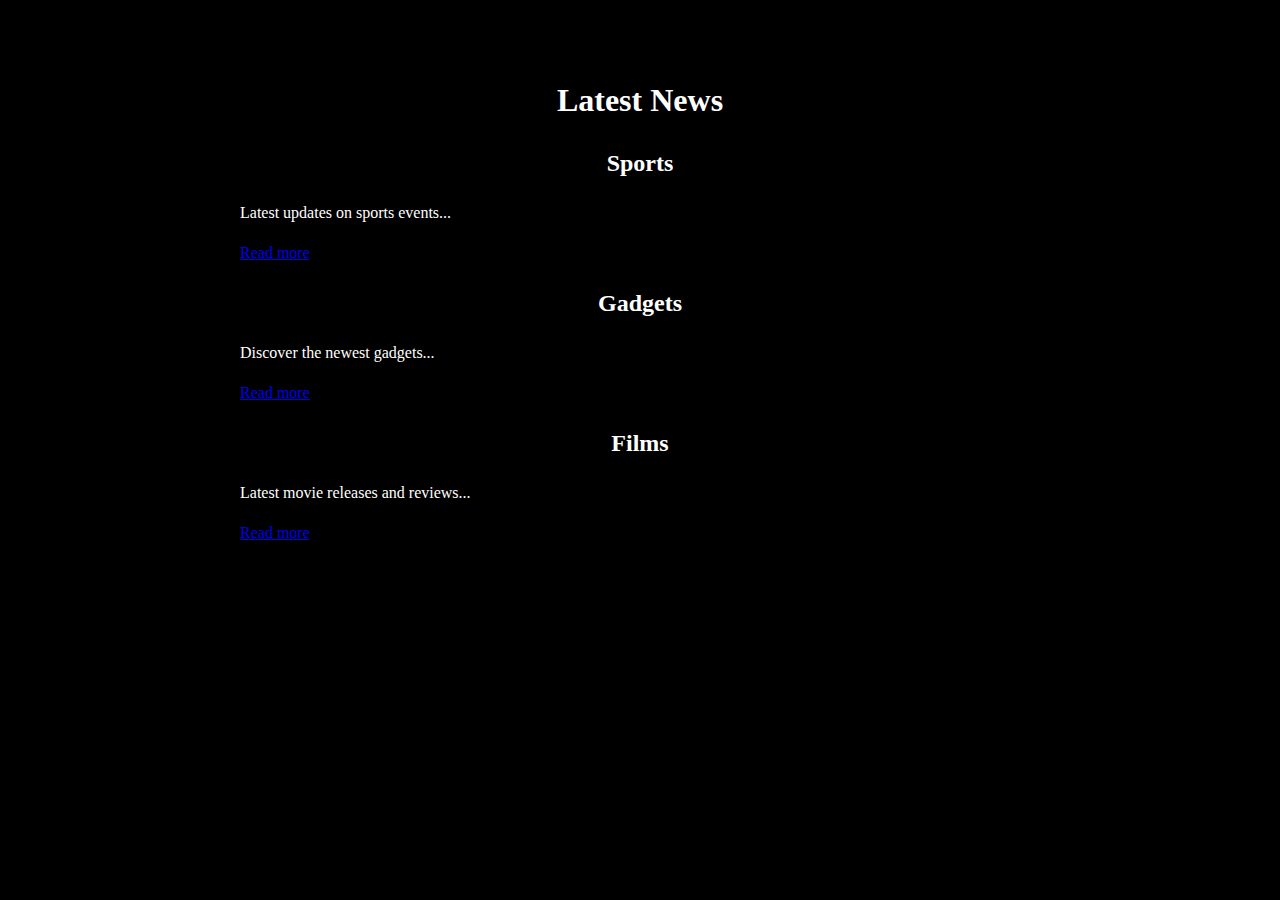
<file: index.html>
<!DOCTYPE html>
<html lang="en">
<head>
    <meta charset="UTF-8">
    <meta name="viewport" content="width=device-width, initial-scale=1.0">
    <title>News App</title>
    <link rel="stylesheet" href="styles.css">
</head>
<body>
    <div class="container">
        <h1>Latest News</h1>
        <h2>Sports</h2>
        <p>Latest updates on sports events...</p>
        <a href="sports.html">Read more</a>
        
        <h2>Gadgets</h2>
        <p>Discover the newest gadgets...</p>
        <a href="gadgets.html">Read more</a>
        
        <h2>Films</h2>
        <p>Latest movie releases and reviews...</p>
        <a href="films.html">Read more</a>
    </div>
    <script src="script.js"></script>
</body>
</html>
</file>
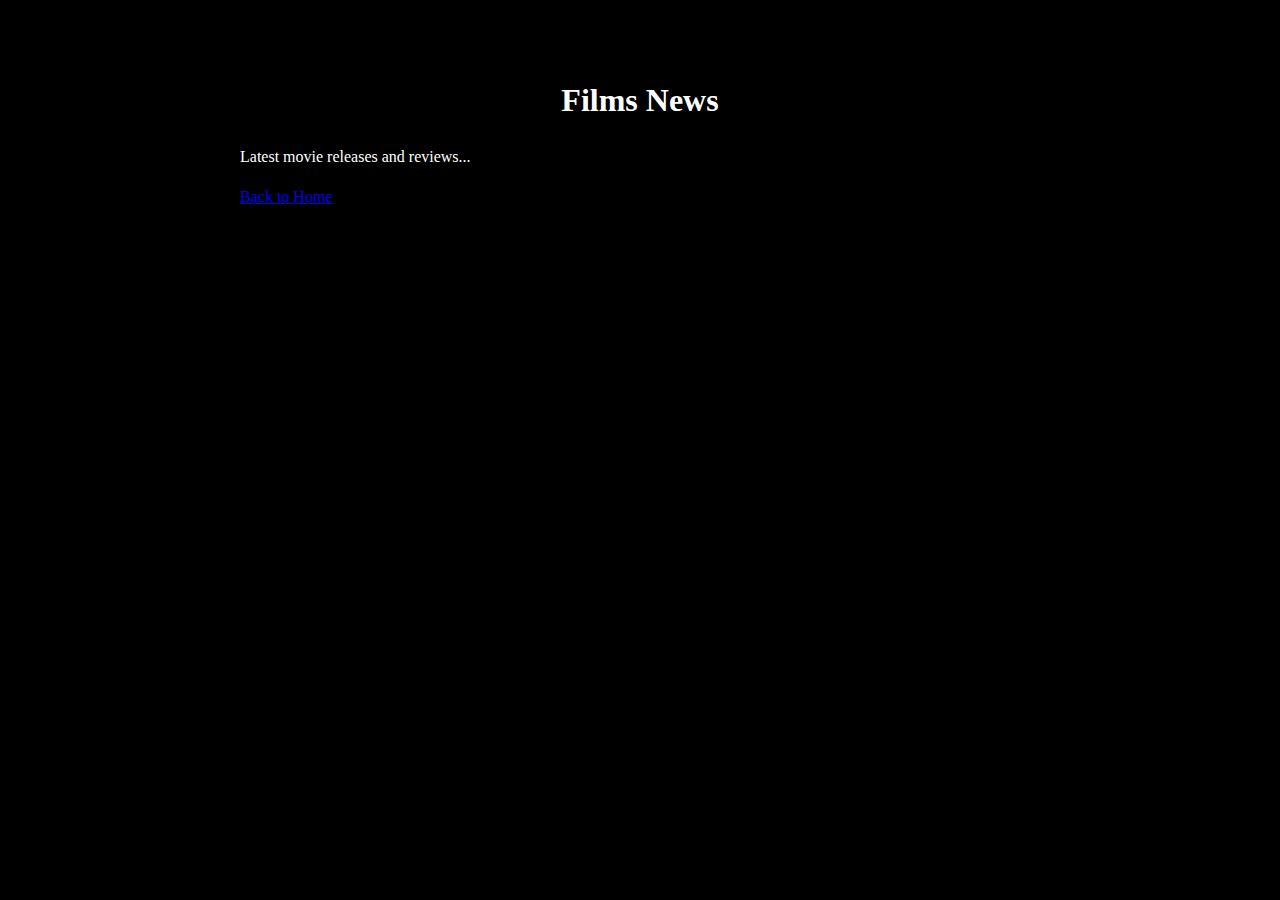
<file: films.html>
<!DOCTYPE html>
<html lang="en">
<head>
    <meta charset="UTF-8">
    <meta name="viewport" content="width=device-width, initial-scale=1.0">
    <title>Films News</title>
    <link rel="stylesheet" href="styles.css">
</head>
<body>
    <div class="container">
        <h1>Films News</h1>
        <p>Latest movie releases and reviews...</p>
        <a href="index.html">Back to Home</a>
    </div>
    <script src="script.js"></script>
</body>
</html>
</file>
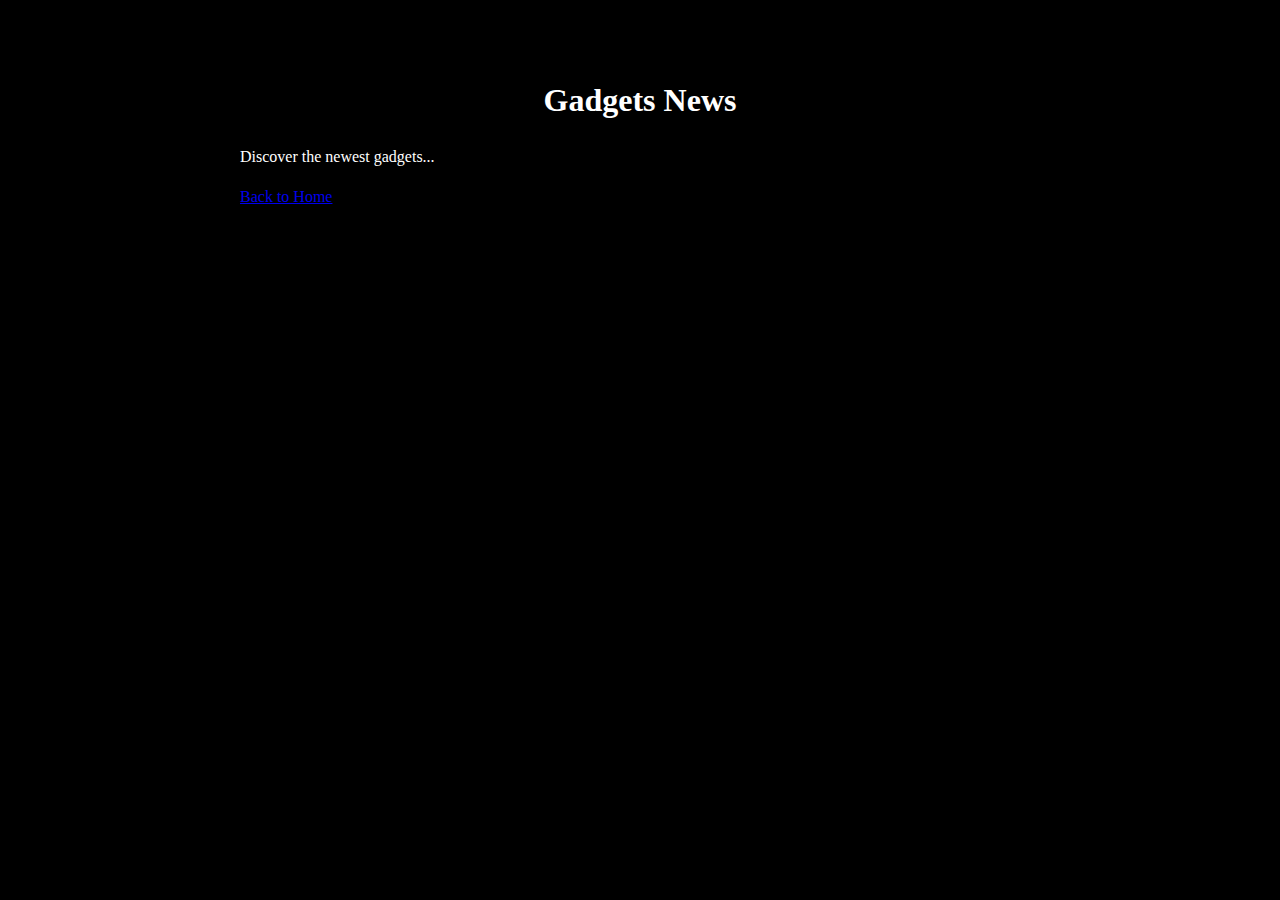
<file: gadgets.html>
<!DOCTYPE html>
<html lang="en">
<head>
    <meta charset="UTF-8">
    <meta name="viewport" content="width=device-width, initial-scale=1.0">
    <title>Gadgets News</title>
    <link rel="stylesheet" href="styles.css">
</head>
<body>
    <div class="container">
        <h1>Gadgets News</h1>
        <p>Discover the newest gadgets...</p>
        <a href="index.html">Back to Home</a>
    </div>
    <script src="script.js"></script>
</body>
</html>
</file>
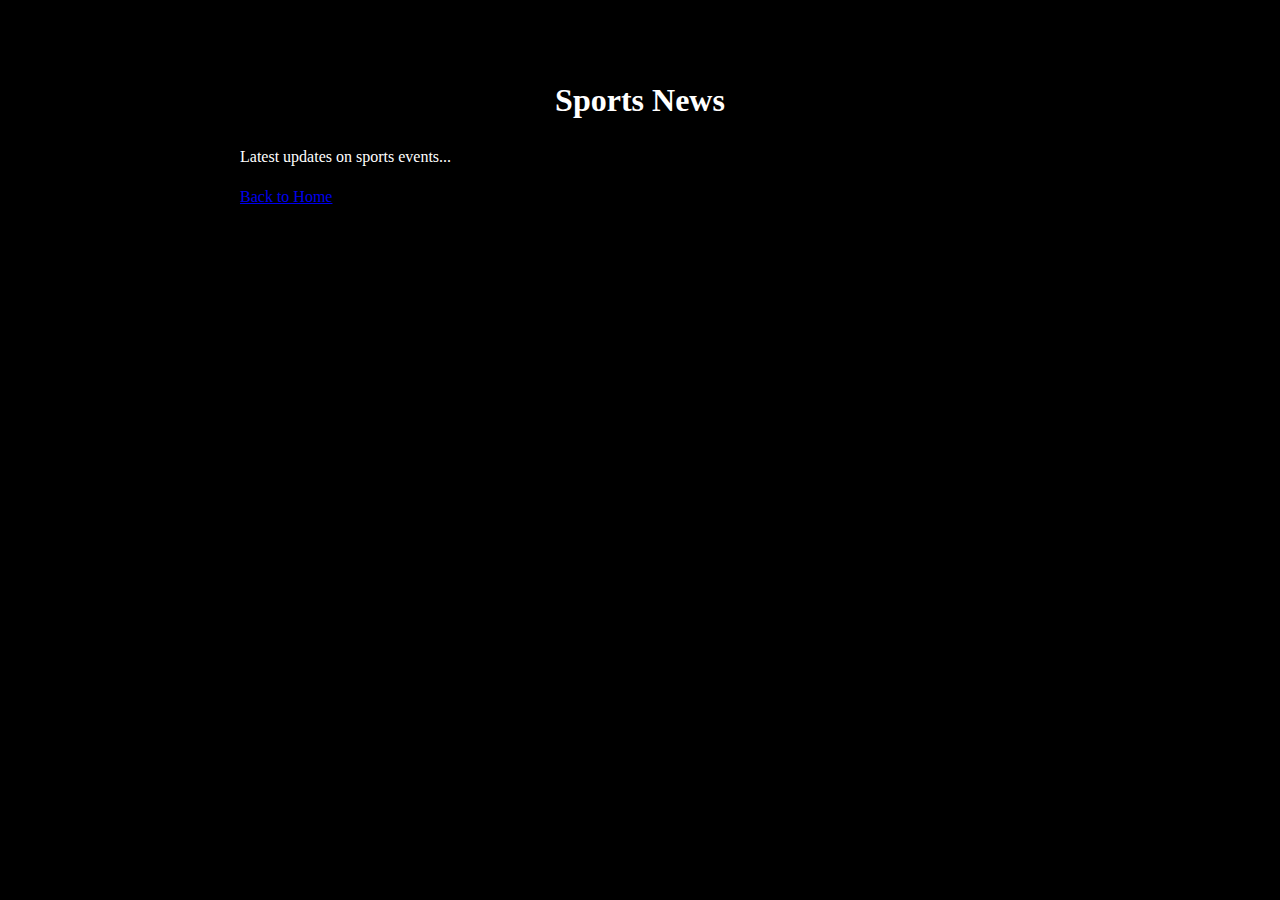
<file: sports.html>
<!DOCTYPE html>
<html lang="en">
<head>
    <meta charset="UTF-8">
    <meta name="viewport" content="width=device-width, initial-scale=1.0">
    <title>Sports News</title>
    <link rel="stylesheet" href="styles.css">
</head>
<body>
    <div class="container">
        <h1>Sports News</h1>
        <p>Latest updates on sports events...</p>
        <a href="index.html">Back to Home</a>
    </div>
    <script src="script.js"></script>
</body>
</html>
</file>
<file: styles.css>
body {
    background-color: black;
    color: white;
    font-family: 'Times New Roman', Times, serif;
    margin: 2cm;
    line-height: 1.5;
}

.container {
    max-width: 800px;
    margin: auto;
}

h1, h2 {
    text-align: center;
}
</file>
